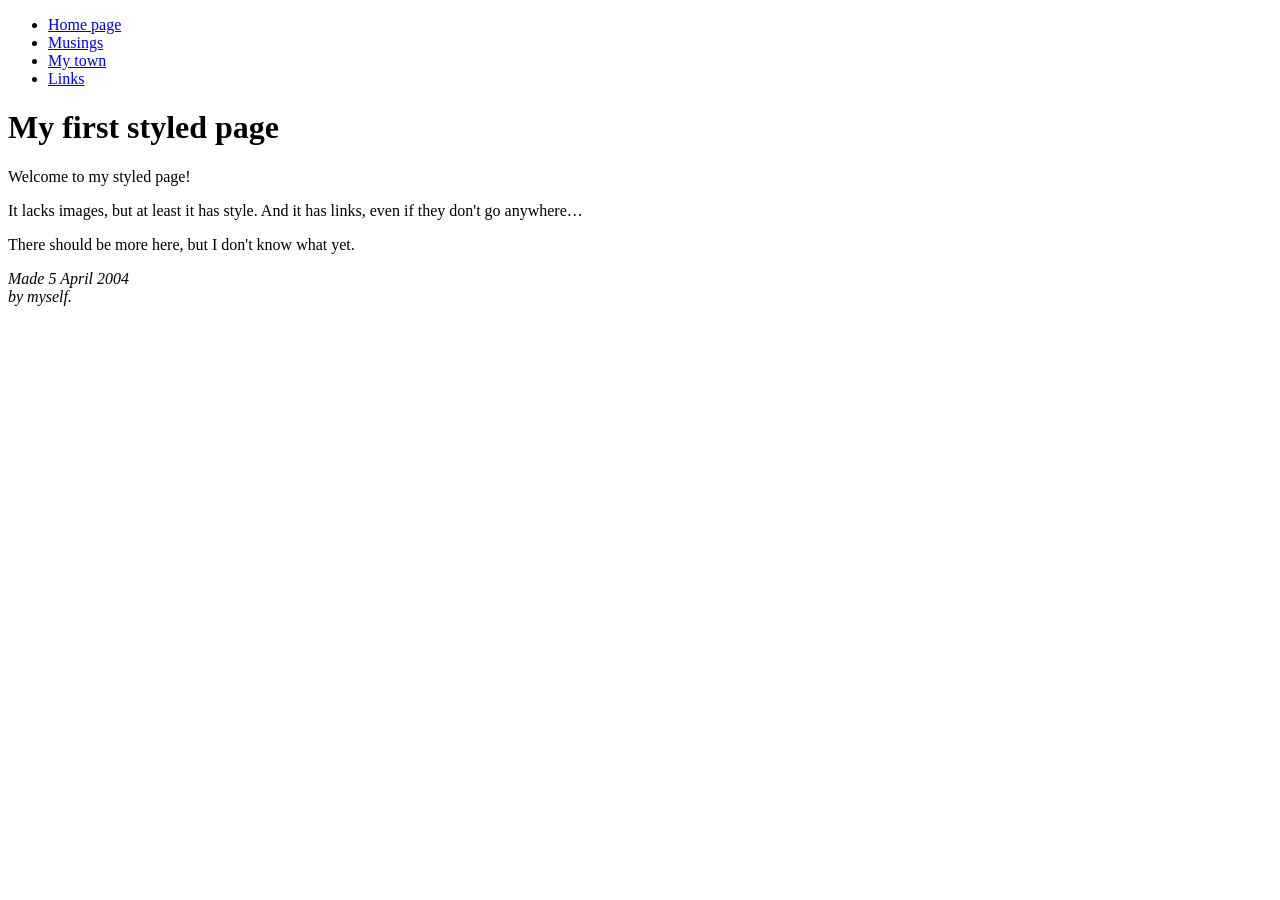
<file: index.html>
<!DOCTYPE html PUBLIC "-//W3C//DTD HTML 4.01//EN">
<html>
<head>
  <title>My first styled page</title>
</head>

<body>

<!-- Site navigation menu -->
<ul class="navbar">
  <li><a href="First One.html">Home page</a>
  <li><a href="musings.html">Musings</a>
  <li><a href="town.html">My town</a>
  <li><a href="links.html">Links</a>
</ul>

<!-- Main content -->
<h1>My first styled page</h1>

<p>Welcome to my styled page!

<p>It lacks images, but at least it has style.
And it has links, even if they don't go
anywhere&hellip;

<p>There should be more here, but I don't know
what yet.

<!-- Sign and date the page, it's only polite! -->
<address>Made 5 April 2004<br>
  by myself.</address>

</body>
</html>
</file>
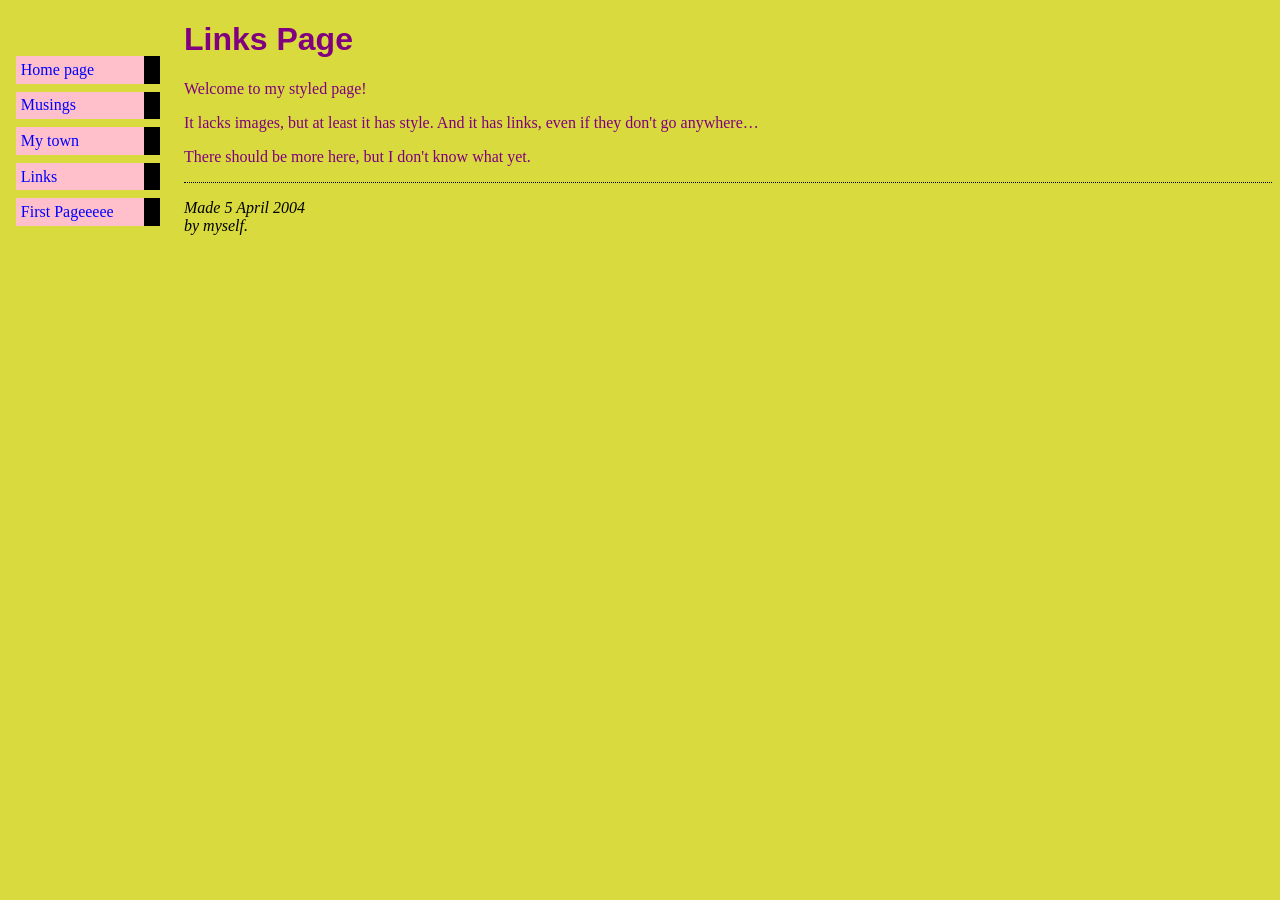
<file: links.html>
<!DOCTYPE html PUBLIC "-//W3C//DTD HTML 4.01//EN">
<html>
<head>
  <title>Links Page</title>
  <link rel="stylesheet" type="text/css" href="homestyle.css">
</head>

<body>

<!-- Site navigation menu -->
<ul class="navbar">
  <li><a href="index.html">Home page</a>
  <li><a href="musings.html">Musings</a>
  <li><a href="town.html">My town</a>
  <li><a href="links.html">Links</a>
  <li><a href="First One.html">First Pageeeee</a>
</ul>

<!-- Main content -->
<h1>Links Page</h1>

<p>Welcome to my styled page!

<p>It lacks images, but at least it has style.
And it has links, even if they don't go
anywhere&hellip;

<p>There should be more here, but I don't know
what yet.

<!-- Sign and date the page, it's only polite! -->
<address>Made 5 April 2004<br>
  by myself.</address>

</body>
</html>
</file>
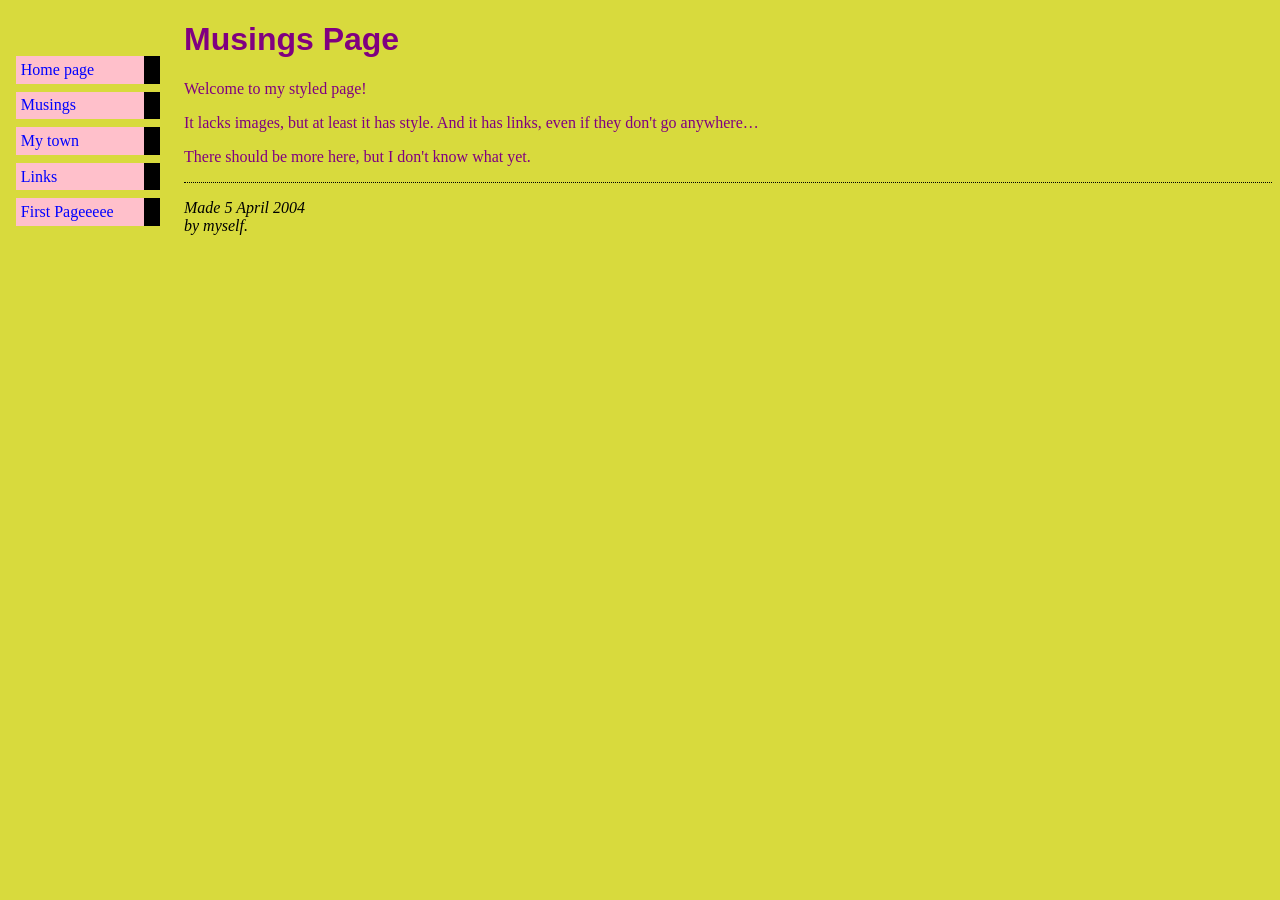
<file: musings.html>
<!DOCTYPE html PUBLIC "-//W3C//DTD HTML 4.01//EN">
<html>
<head>
  <title>Musings Page</title>
  <link rel="stylesheet" type="text/css" href="homestyle.css">
</head>

<body>

<!-- Site navigation menu -->
<ul class="navbar">
  <li><a href="index.html">Home page</a>
  <li><a href="musings.html">Musings</a>
  <li><a href="town.html">My town</a>
  <li><a href="links.html">Links</a>
  <li><a href="First One.html">First Pageeeee</a>
</ul>

<!-- Main content -->
<h1>Musings Page</h1>

<p>Welcome to my styled page!

<p>It lacks images, but at least it has style.
And it has links, even if they don't go
anywhere&hellip;

<p>There should be more here, but I don't know
what yet.

<!-- Sign and date the page, it's only polite! -->
<address>Made 5 April 2004<br>
  by myself.</address>

</body>
</html>
</file>
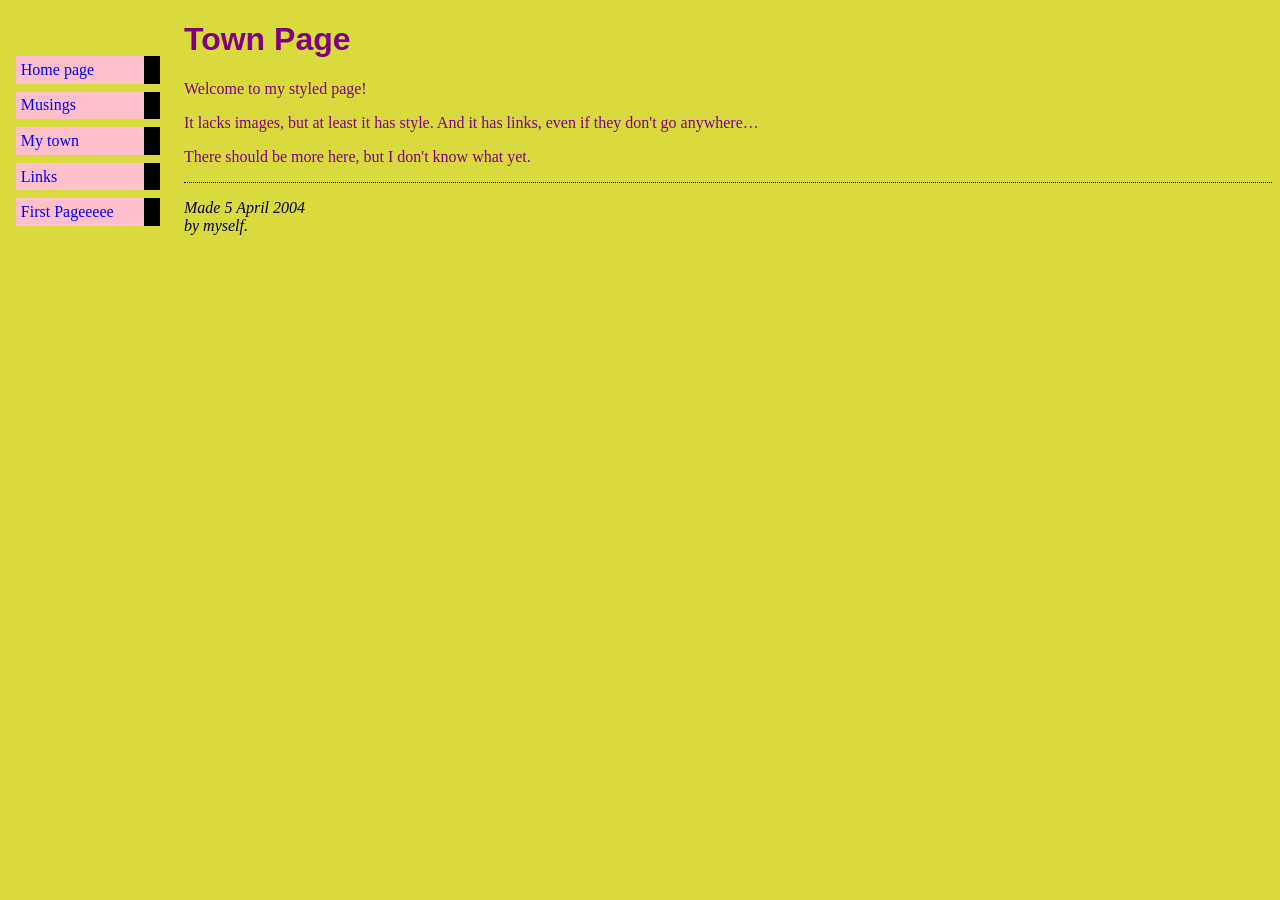
<file: town.html>
<!DOCTYPE html PUBLIC "-//W3C//DTD HTML 4.01//EN">
<html>
<head>
  <title>Town Page</title>
  <link rel="stylesheet" type="text/css" href="homestyle.css">
</head>

<body>

<!-- Site navigation menu -->
<ul class="navbar">
  <li><a href="index.html">Home page</a>
  <li><a href="musings.html">Musings</a>
  <li><a href="town.html">My town</a>
  <li><a href="links.html">Links</a>
  <li><a href="First One.html">First Pageeeee</a>
</ul>

<!-- Main content -->
<h1>Town Page</h1>

<p>Welcome to my styled page!

<p>It lacks images, but at least it has style.
And it has links, even if they don't go
anywhere&hellip;

<p>There should be more here, but I don't know
what yet.

<!-- Sign and date the page, it's only polite! -->
<address>Made 5 April 2004<br>
  by myself.</address>

</body>
</html>
</file>
<file: homestyle.css>
body {
    padding-left: 11em;
    color: purple;
    background-color: #d8da3d;
    font-family: Georgia, "Times New Roman",
      Times, serif
  }
ul.navbar {
  list-style-type: none;
  padding: 0;
  ssmargin: 0;
   position: absolute;
   top: 2em;
   left: 1em;
   width: 9em }
h1 {
     font-family: Helvetica, Geneva, Arial,
           SunSans-Regular, sans-serif }
ul.navbar li {
             background: pink;
             margin: 0.5em 0;
             padding: 0.3em;
             border-right: 1em solid black }
ul.navbar li:hover {
              background-color: orange;
              }
ul.navbar a {
            text-decoration: none }
ul.navbar a:hover {
                    color: white}
a:link {
             color: blue }

address {
   margin-top: 1em;
   padding-top: 1em;
   border-top: thin dotted;
   color:black }

a:visited {
             color: purple }

#my_question {
  background-color: yellow
}
</file>
